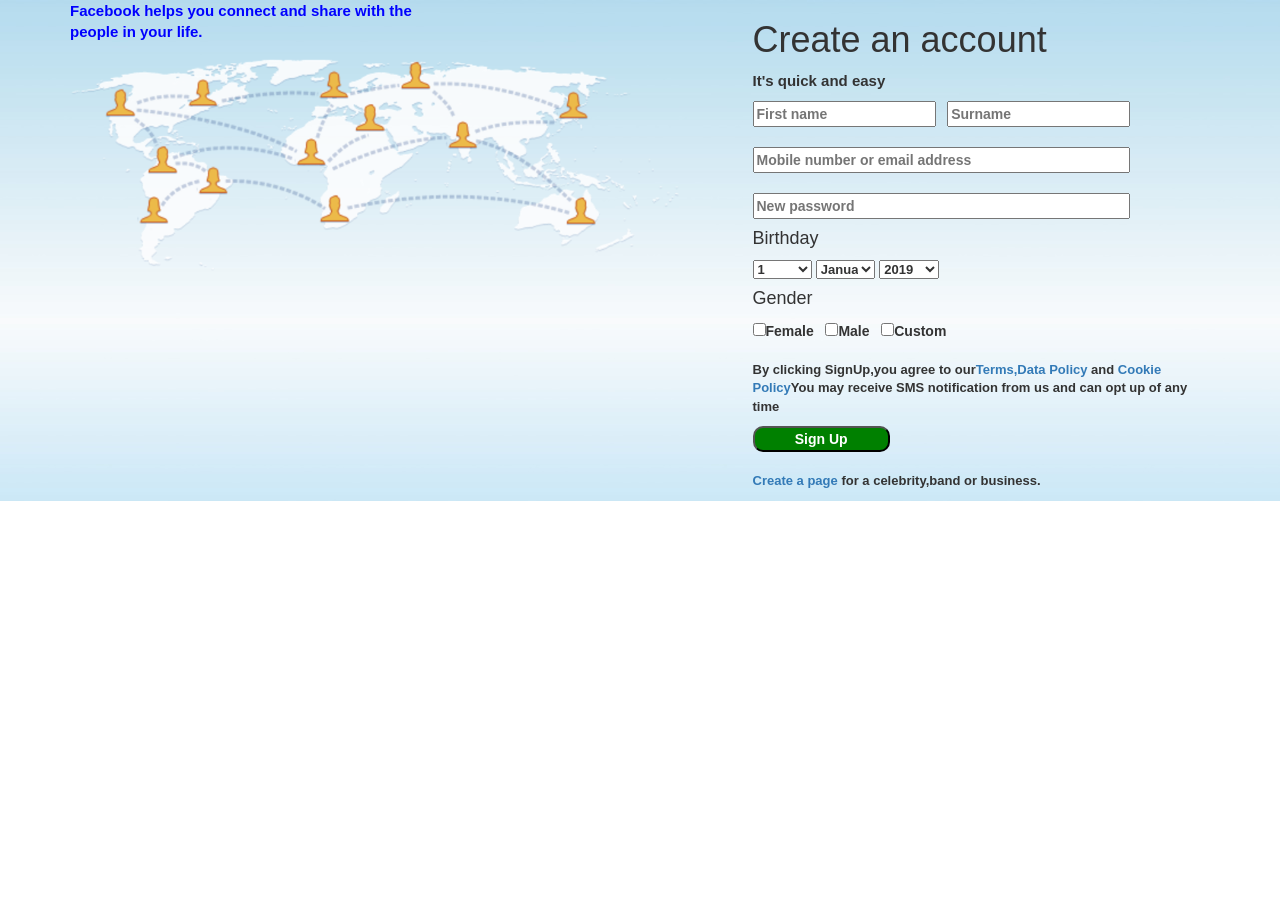
<file: facebook/index.html>
<!DOCTYPE HTML>
<html>
<!--starts of head-->
<head>
  <link href="https://fonts.googleapis.com/css?family=Ubuntu" rel="stylesheet">
  <link rel="stylesheet" href="https://maxcdn.bootstrapcdn.com/bootstrap/3.3.7/css/bootstrap.min.css" integrity="sha384-BVYiiSIFeK1dGmJRAkycuHAHRg32OmUcww7on3RYdg4Va+PmSTsz/K68vbdEjh4u" crossorigin="anonymous">

      <title>Facebook</title>
      <style>
     .row p{
       font-size: 15px;
     }
 select{
   width:13%;
 }
 select, p{
   font-size: 20px;
 }
 input [type=button]{
     color: white;
     width:40%;
     border-radius: 20px;
     border:2px solid rgba(0, 0, 0, 0.14);
     box-sizing: border-box;
}
.side{
  background-image: url("blue.jpg");

}

      </style>
</head>
<!--ends of head-->
    <!--starts of body-->
    <body>

      <div class="side">
      <div class="container">
        <div class="row">
        <div class="col-lg-4 col-md-4">
          <p style="color:blue"><strong>Facebook helps you connect and share with the people in your life.<string><p>
            <img src="coverpage.png" alt="image" width="170%"/>
          </div>
          <div class="col-lg-3 col-md-3">

          </div>

          <div class="col-lg-5 col-md-5">
            <h1>Create an account</h1>
            <p>It's quick and easy</p>
            <input type="text"  placeholder="First name" required="required" style="width:40%" > &nbsp; <input type="text"  placeholder="Surname" required="required" style="width:40%">
        <br>
        <br>
            <input type="text" placeholder="Mobile number or email address" required="required" style="width:82.5%">
            <br><br>
            <input type="text" placeholder="New password" required="required" style="width:82.5%" >
            <br>
            <h4>Birthday</h4>
            <select style="font-size:13px">
              <option value="1">1</option>
                 <option value="2">2</option>
                   <option value="3">3</option>
                     <option value="4">4</option>
            </select>
            <select style="font-size:13px">
              <option value="January">January</option>
                 <option value="February">february</option>
                   <option value="March">march</option>
                     <option value="April">April</option>
            </select>
            <select style="font-size:13px">
              <option value="2019">2019</option>
                 <option value="2018">2018</option>
                   <option value="2017">2017</option>
                     <option value="2016">2016</option>
            </select>
            <h4>Gender</h4>
            <input type="checkbox" name="Gender" value="Female" />Female &nbsp;
              <input type="checkbox" name="Gender" value="Male" />Male &nbsp;
                <input type="checkbox" name="Gender" value="Female" />Custom
              </select>
              <br><br>
              <p style="font-size:13px">By clicking SignUp,you agree to our<a href="#">Terms,Data Policy</a> and <a href="#">Cookie Policy</a>You may receive SMS notification from us and can opt up of any time</p>
     <button type="button" style="background-color:green;width:30%;color:white;box-sizing: border-box;border-radius: 10px">Sign Up</button>
     <br><br>
     <p style="font-size:13px"><a href="#">Create a page</a> for a celebrity,band or business.</p>
        </div>
        </div>
      </div>
    </div>
        </body>
        </html>
</file>
